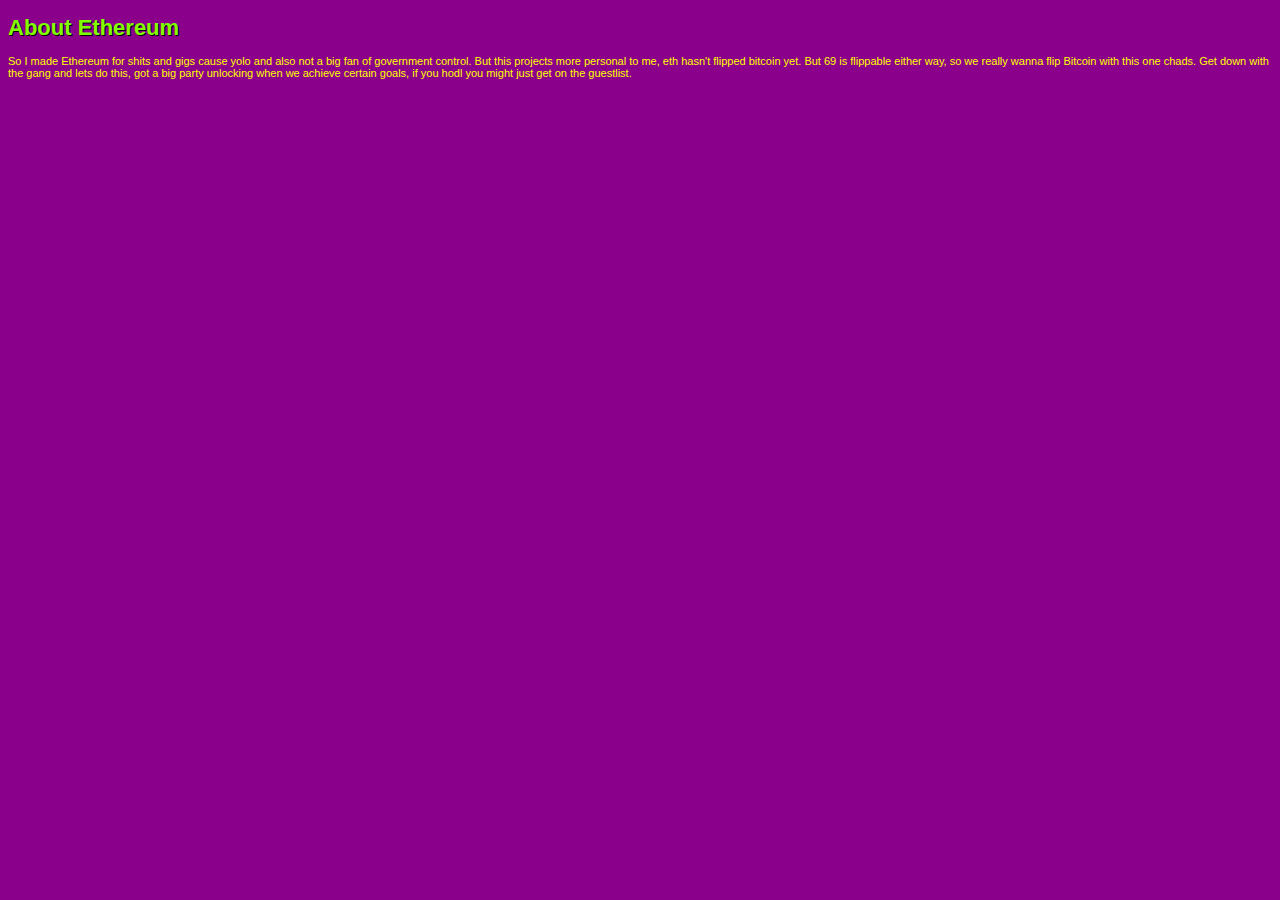
<file: about.html>
<!DOCTYPE html>
<html>
  <head>
    <title>Welcome!</title>
    <link rel="stylesheet" href="index.css">
    <script src="scripts/hitcount.js"></script>
    <style>
      body {
        font-family: 'Verdana', sans-serif;
        font-size: 11px;
        color: yellow;
        background: rgb(139, 0, 139);
        margin: 8px;
      }

      h1 {
        color: chartreuse;
        text-shadow: 1px 1px #000;
      }

      h2 {
        color: deepskyblue;
      }

      ul {
        padding: 0;
        list-style-type: none;
      }

      strong {
        color: chartreuse;
      }
    </style>
  </head>
  <body>
    <h1 class="rainbow">About Ethereum</h1>
    <p>So I made Ethereum for shits and gigs cause yolo 
        and also not a big fan of government control. 
        But this projects more personal to me, eth hasn't 
        flipped bitcoin yet. But 69 is flippable either way, 
        so we really wanna flip Bitcoin with this one chads. 
        Get down with the gang and lets do this, got a big 
        party unlocking when we achieve certain goals, if you 
        hodl you might just get on the guestlist.
    </p>
  </body>
</html>
</file>
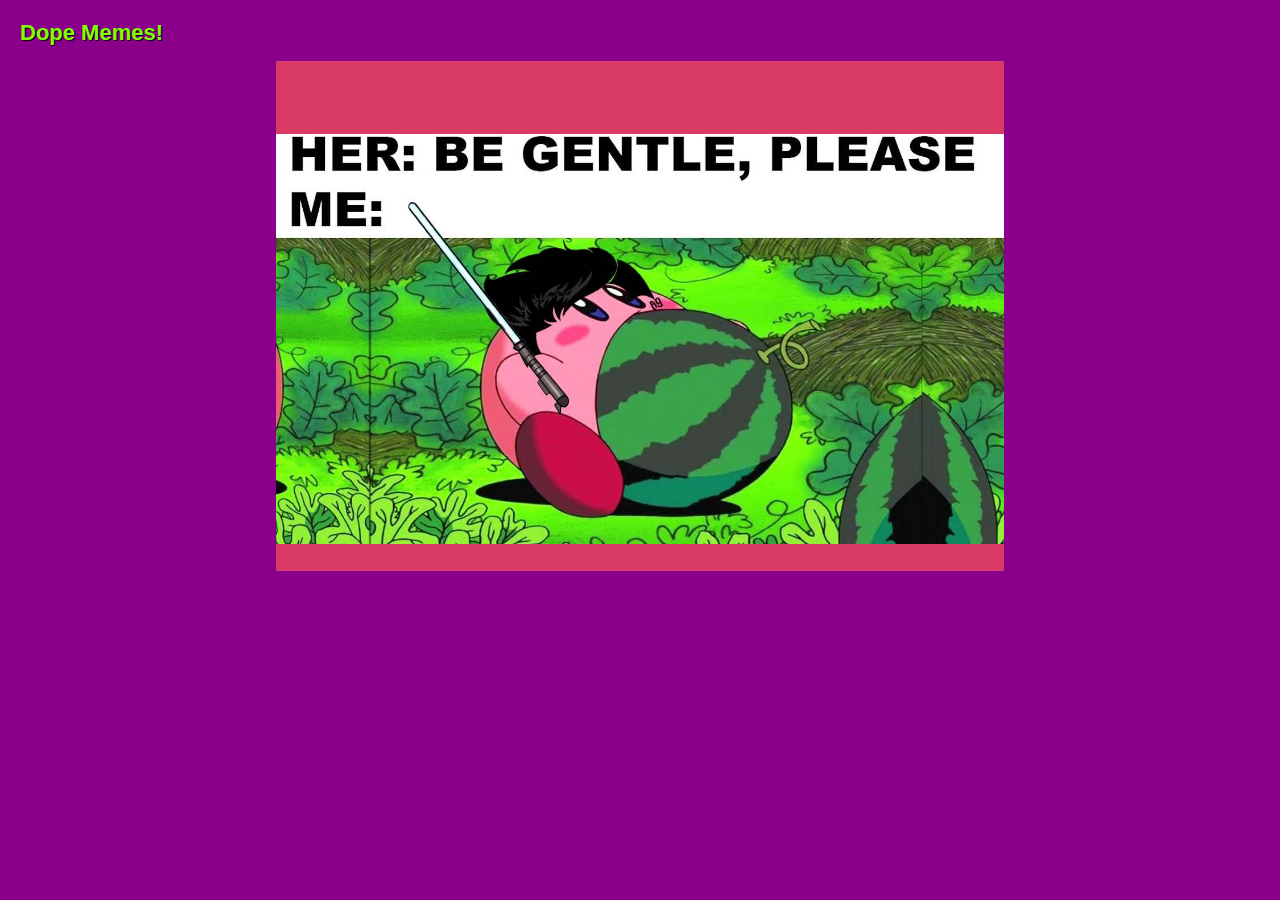
<file: dopememes.html>
<!DOCTYPE html>
<html>
  <head>
    <title>Welcome!</title>
    <link rel="stylesheet" href="index.css">
    <script src="scripts/hitcount.js"></script>
    <style>
      body {
        font-family: 'Verdana', sans-serif;
        font-size: 11px;
        color: yellow;
        background: rgb(139, 0, 139);
        margin: 20px;
      }

      h1 {
        color: chartreuse;
        text-shadow: 1px 1px #000;
      }

      h2 {
        color: deepskyblue;
      }

      ul {
        padding: 0;
        list-style-type: none;
      }

      strong {
        color: chartreuse;
      }
     
      



      #slideshow {
  overflow: hidden;
  height: 510px;
  width: 728px;
  margin: 0 auto;
}

.slide-wrapper {
  width: 2912px;
  -webkit-animation: slide 18s ease infinite;
}

.slide {
  float: left;
  height: 510px;
  width: 728px;
}

.slide:nth-child(1) {
  background: #D93B65;
}

.slide:nth-child(2) {
  background: #037E8C;
}

.slide:nth-child(3) {
  background: #36BF66;
}

.slide:nth-child(4) {
  background: #D9D055;
}

.slide-number {
  color: #000;
  text-align: center;
  font-size: 10em;
}

@-webkit-keyframes slide {
  20% {margin-left: 0px;}
  30% {margin-left: -728px;}
  50% {margin-left: -728px;}
  60% {margin-left: -1456px;}
  70% {margin-left: -1456px;}
  80% {margin-left: -2184px;}
  90% {margin-left: -2184px;}
}

    </style>
  </head>
  <body>
    <h1 class="rainbow">Dope Memes!</h1>

    <div id="slideshow">
  <div class="slide-wrapper">
    <div class="slide"><h1 class="slide-number"><img style="width: 100%; height: 100%;" src="graphics/dopememes/1.jpg"></h1></div>
    <div class="slide"><h1 class="slide-number"><img style="width: 100%; height: 100%;" src="graphics/dopememes/2.jpg">2</h1></div>
    <div class="slide"><h1 class="slide-number"><img style="width: 100%; height: 100%;" src="graphics/dopememes/3.png"></h1></div>
    <div class="slide"><h1 class="slide-number"><img style="width: 100%; height: 100%;" src="graphics/dopememes/4.jpg"></h1></div>
    <div class="slide"><h1 class="slide-number"><img style="width: 100%; height: 100%;" src="graphics/dopememes/5.jpg"></h1></div>
    <div class="slide"><h1 class="slide-number"><img style="width: 100%; height: 100%;" src="graphics/dopememes/6.jpg"></h1></div>
    <div class="slide"><h1 class="slide-number"><img style="width: 100%; height: 100%;" src="graphics/dopememes/7.jpg"></h1></div>
    <div class="slide"><h1 class="slide-number"><img style="width: 100%; height: 100%;" src="graphics/dopememes/8.jpg"></h1></div>
  </div>
</div>
   
  </body>
</html>
</file>
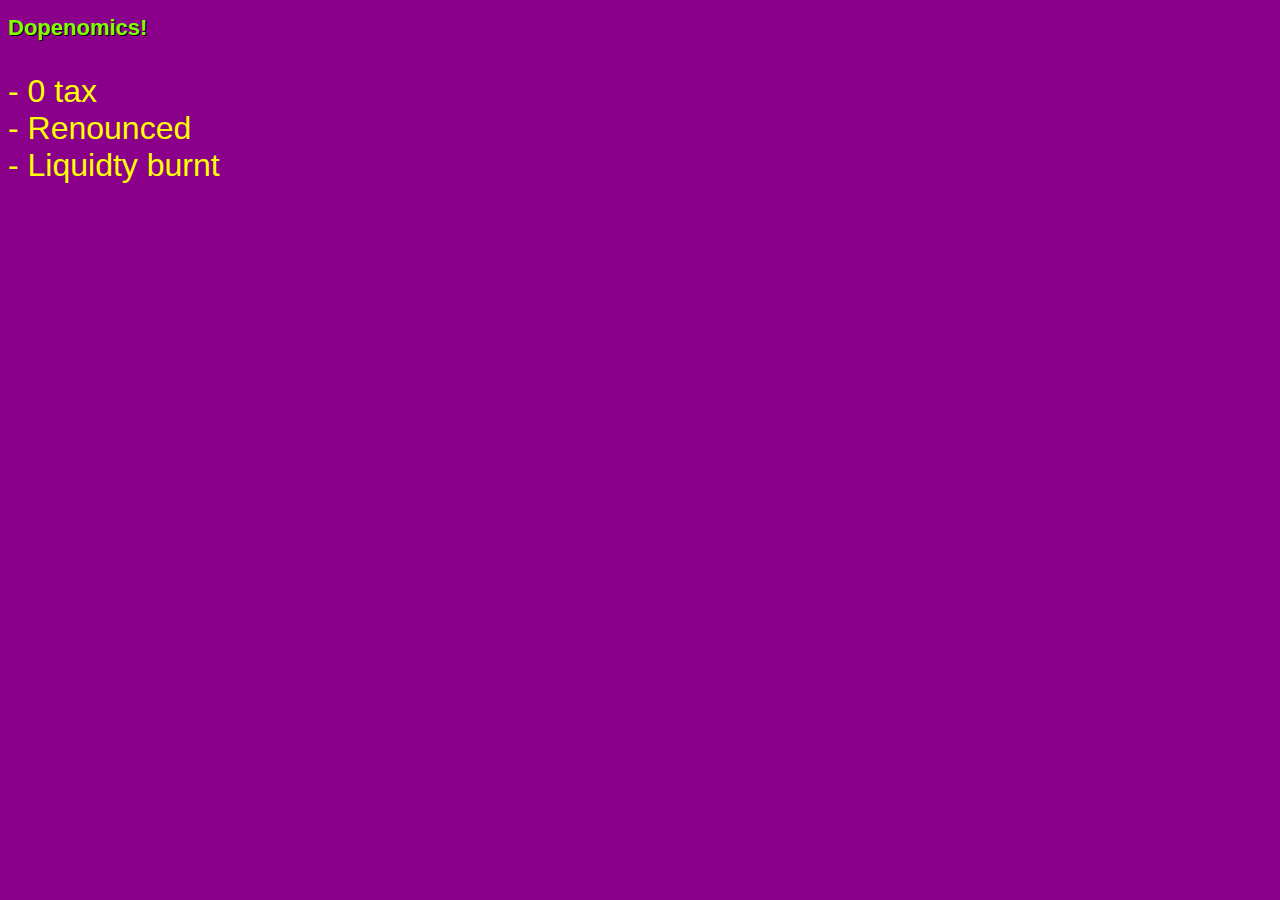
<file: tokenomics.html>
<!DOCTYPE html>
<html>
  <head>
    <title>Welcome!</title>
    <link rel="stylesheet" href="index.css">
    <script src="scripts/hitcount.js"></script>
    <style>
      body {
        font-family: 'Verdana', sans-serif;
        font-size: 11px;
        color: yellow;
        background: rgb(139, 0, 139);
        margin: 8px;
      }

      h1 {
        color: chartreuse;
        text-shadow: 1px 1px #000;
      }

      h2 {
        color: deepskyblue;
      }

      ul {
        padding: 0;
        list-style-type: none;
      }

      strong {
        color: chartreuse;
      }
    </style>
  </head>
  <body>
    <h1 class="rainbow">Dopenomics!</h1>
    <p style="font-size: xx-large;" class="rainbow">
        - 0 tax<br>

        - Renounced<br>

        - Liquidty burnt
    </p>
  </body>
</html>
</file>
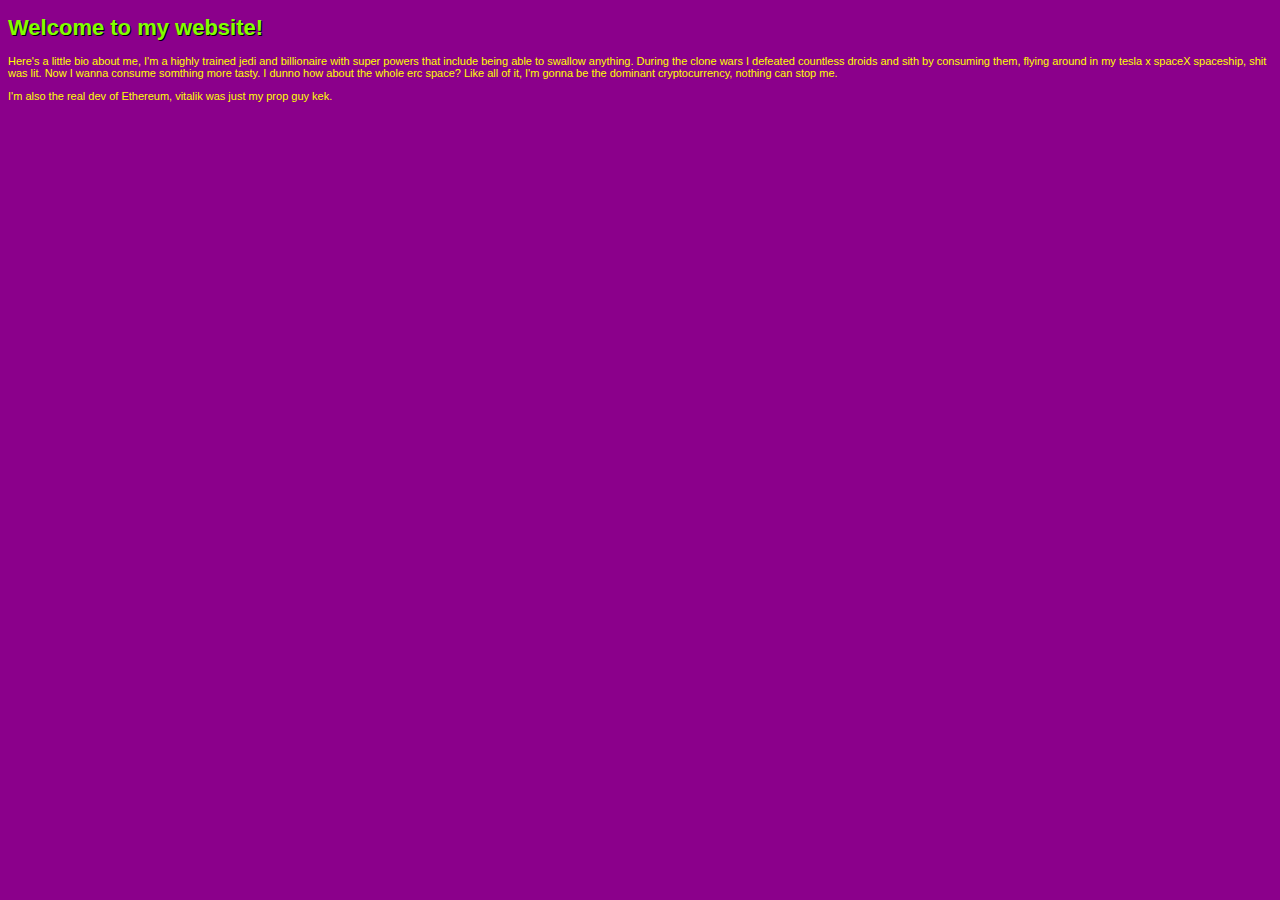
<file: welcome.html>
<!DOCTYPE html>
<html>
  <head>
    <title>Welcome!</title>
    <link rel="stylesheet" href="index.css">
    <script src="scripts/hitcount.js"></script>
    <style>
      body {
        font-family: 'Verdana', sans-serif;
        font-size: 11px;
        color: yellow;
        background: rgb(139, 0, 139);
        margin: 8px;
      }

      h1 {
        color: chartreuse;
        text-shadow: 1px 1px #000;
      }

      h2 {
        color: deepskyblue;
      }

      ul {
        padding: 0;
        list-style-type: none;
      }

      strong {
        color: chartreuse;
      }
    </style>
  </head>
  <body>
    <h1 class="rainbow">Welcome to my website!</h1>
    <p>Here's a little bio about me, I'm a highly trained jedi and 
      billionaire with super powers that include being able to 
      swallow anything. During the clone wars I defeated countless 
      droids and sith by consuming them, flying around in my tesla x spaceX spaceship, 
      shit was lit. Now I wanna consume somthing more tasty. 
      I dunno how about the whole erc space? Like all of it, 
      I'm gonna be the dominant cryptocurrency, nothing can stop me.
    </p>
   <p>
    I'm also the real dev of Ethereum, vitalik was just my prop guy kek.
   </p>
  </body>
</html>
</file>
<file: index.css>
:root {
  --pink: #ffb6ff;
  --primary: #f586ff;
  --secondary: #c828c0;
  --primary-rgb: 232, 100%;
}

html,body{
  margin:0;
}

iframe {
  background-color: white;
}

/* hide scrollbar but allow scrolling */
element {
  -ms-overflow-style: none; /* for Internet Explorer, Edge */
  scrollbar-width: none; /* for Firefox */
  overflow-y: scroll; 
}

element::-webkit-scrollbar {
  display: none; /* for Chrome, Safari, and Opera */
}

body {
  margin: 0;
  font-family: verdana;
  background-color: #fd87e3;
  background-image: url("graphics/gifvid.gif");
  background-repeat: no-repeat;
  background-size: cover;
  color: #750970;
  font-size: 8pt;
  overflow: hidden;
}

aside {
  background-color: var(--primary);
  width: 176px;
  height: 100vh;
  font-weight: bold;
  border-right: 1px solid var(--secondary);
  text-align: center;
  border-top: none;
  position: fixed;
  top: 0;
  left: 0;
}

aside,
aside a {
  color: var(--secondary)
}

aside img {
  max-width: 75%;
}

aside a {
  text-decoration: none;
}

aside > ul::-webkit-scrollbar {
  display: none;
}

aside > ul {
  list-style-type: none;
  padding: 0;
  margin: 7px 0;
  text-align: left;
  border: 0;
  max-height: 75px;
  overflow-y: scroll;
  -ms-overflow-style: none;
  scrollbar-width: none;
}

aside > ul > li {
  background: transparent url(graphics/bullet.gif) no-repeat 5px 3px;
  background-size: 10px 10px;
  padding: 1px;
  padding-left: 20px;
  margin: 2px 0px;
}

aside * {
    margin: 0;
}

aside li:hover {
    background-color: #ebf9c1;
    border-color: #ebf9c1;
}

aside h4,
marquee {
  color: #ffffff;
  background-color: var(--secondary);
}

#music-strip {
    width: calc(100% - 14px);
    margin: 5px;
    display: flex;
    justify-content: space-around;
}

#music-strip > marquee {
    border: 1px solid #d763e6; 
    padding: 0px 10px;
    background-color: white;
    display: inline-block;
    color: var(--pink);
}

.music-controls {
  width: 19px;
  height: 19px;
  padding: 2px 3px;
  border: 2px outset var(--pink);
  background-color: var(--pink);
  color: #ffffff;
  box-shadow: 0 0 0 1px #dd42eb;
  display: inline-block;
  font-size: 7pt;
  margin-left: 5px;
}

#playlist {
    border: 1px solid #d763e6;
    margin: 5px;
    background-color: white;
    height: 50px;
    overflow: hidden;
}

#playlist ul {
    padding: 0;
    list-style-type: none;
}

#playlist li {
    padding-left: 5px;
}

#playlist > div {
    width: 100%;
    padding-right: 25px;
    overflow-y: scroll;
    overflow-x: hidden;
    text-align: left;
    font-weight: normal;
    font-size: 9px;
    height: 50px;
}

.playing {
  font-weight: bold;
  background-color: #f39cff38;
}

#player {
  position: absolute;
  left: 0;
  top: 0;
  width: 100%;
  height: 100%;
  visibility: hidden;
}


#home {
  left: 406px;
  top: 34px;
}

#neighbors {
  left: 882px; top: -2px;
}

main {
  position: absolute;
  left: 177px;
  width: calc(100% - 157px);
  height: 100vh;
  overflow-y: hidden;
}
main h4,
main h3 {
  color: #e663df;
}

.visible {
  display: inline-block;
}

main > section {
  width: 266px;
  max-height: calc(100vh - 100px);
  background-color: var(--primary);
  border: 2px solid transparent;
  padding: 15px;
  border: 2px outset hsl(var(--primary-rgb), 88%);
  box-shadow: 0 0 0 1px #df6bea, 5px 5px 0px #0000003b;
  display: none;
  text-align: left;
  position: absolute !important;
  top: 50px;
  left: 50px;
}

.title-bar h1 {
  margin: 0px;
  color: white;
  /* background-image: linear-gradient(45deg, #3680e8, #879ffd 60%, transparent); */
  margin-left: -2px;
  font-size: small;
  height: 15px;
  font-style: italic;
  text-shadow: 1px 1px 0 #d050d4;
  width: calc(100% - 20px);
}
  
main > section > article {
  margin-top: 10px;
  padding: 10px;
  background-color: white;
  border: 1px solid var(--secondary);
  overflow: hidden;
  height: calc(100% - 50px);
}

.close,
.toggle {
  width: 15px;
  height: 15px;
  border: 2px outset var(--pink);
  background-color: var(--pink);
  box-shadow: 0 0 0 1px var(--secondary);
  font-size: 6pt;
  text-align: center;
  color: #ffffff;
  padding: 0;
  font-weight: bold;
  margin-top: -5px;
  margin-left: 5px;
}

.title-bar {
  display: flex;
  justify-content: space-between;
  align-items: flex-end;
}

section > iframe {
  width: 100%;
  border: 1px solid var(--secondary);
  margin-top: 10px;
  height: calc(100% - 30px);
}

.fullscreen {
  margin-left: 0px !important;
  width: calc(100% - 55px) !important;
  max-height: calc(100vh - 35px);
  height: 100vh !important;
  top: 0 !important;
  left: 0 !important;
}

.fullscreen > iframe {
  height: calc(100vh - 60px);
}

.fullscreen > article {
  height: calc(100vh - 82px);
}

.feeling {
  padding: 10px;
}

.announce {
  text-shadow: 1px 1px #000;
}

.rainbow {
  animation: colorRotate 5s linear 0s infinite;
}

.rainbow-bg,
.title-bar h1{
  background: linear-gradient(to right, #6666ff, #0099ff , #00ff00, #ff3399, #6666ff);
  animation: rainbow_bg 6s ease-in-out infinite;
  background-size: 400% 100%;
}

.title-bar h1 {
  overflow: hidden;
  white-space: nowrap;
  text-overflow: ellipsis;
}

#toggle-genres {
  height: 15px;
  display: inline-block;
  background-color: var(--secondary);
  border: 1px solid var(--secondary);
  color: white;
  width: 100px;
  transform: rotate(90deg);
  transform-origin: top left;
  position: relative;
  left: 17px;
}

#genres ul {
  height: 100px;
  background-color: white;
  border: 1px solid var(--secondary);
  text-align: left;
  list-style-type: none;
  padding: 0;
  overflow: scroll;
  margin-left: 1px;
}

#music {
  width: calc(200% + 100px);
  height: 102px;
  display: flex;
}

#music > div {
  width: calc(50% - 50px);
}

.hidden {
  display: none !important;
}

#genres li.active {
  background-color: #ff9cff6b;
}

#genres > div {
  z-index: 100;
}

.new::after {
  content: url('./graphics/newbullet.gif');
}

#moi {
  position: absolute;
  margin-top: -71px;
  margin-left: -50px;
}

.explicit::after {
  content: "E";
  background-color: #000;
  color: #fff;
  margin: 1px;
  margin-left: 2px;
  width: 10px;
  height: 10px;
  display: inline-flex;
  justify-content: center;
  align-items: center;
  font-weight: bold;
}

#playlist li {
  cursor: pointer;
}

@keyframes rainbow_bg {
  0%,100% {
      background-position: 0 0;
  }

  50% {
      background-position: 100% 0;
  }
}

@keyframes colorRotate {
  from {
    color: #6666ff;
  }
  10% {
    color: #0099ff;
  }
  50% {
    color: #00ff00;
  }
  75% {
    color: #ff3399;
  }
  100% {
    color: #6666ff;
  }
}
</file>
